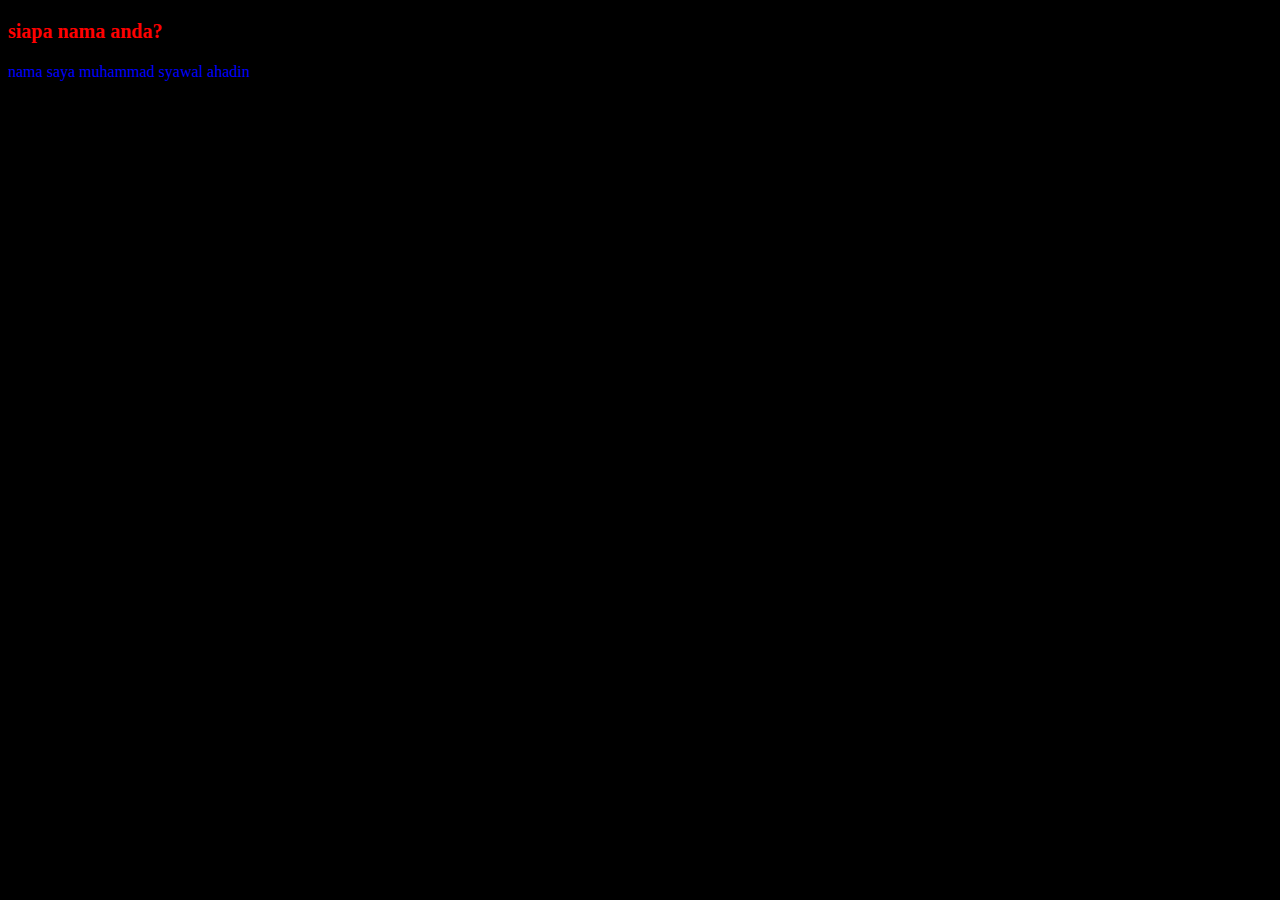
<file: praktikum-01-02-review-html-css-js/index.html>
<!DOCTYPE html>
<html lang="en">
<head>
    <meta charset="UTF-8">
    <meta http-equiv="X-UA-Compatible" content="IE=edge">
    <meta name="viewport" content="width=device-width, initial-scale=1.0">
    <title>praktikum 01-02</title>
    <link rel="stylesheet" href="style.css">
</head>
<body>
    <h3>siapa nama anda?</h3>
    <p>nama saya muhammad syawal ahadin</p>
</body>
</html>
</file>
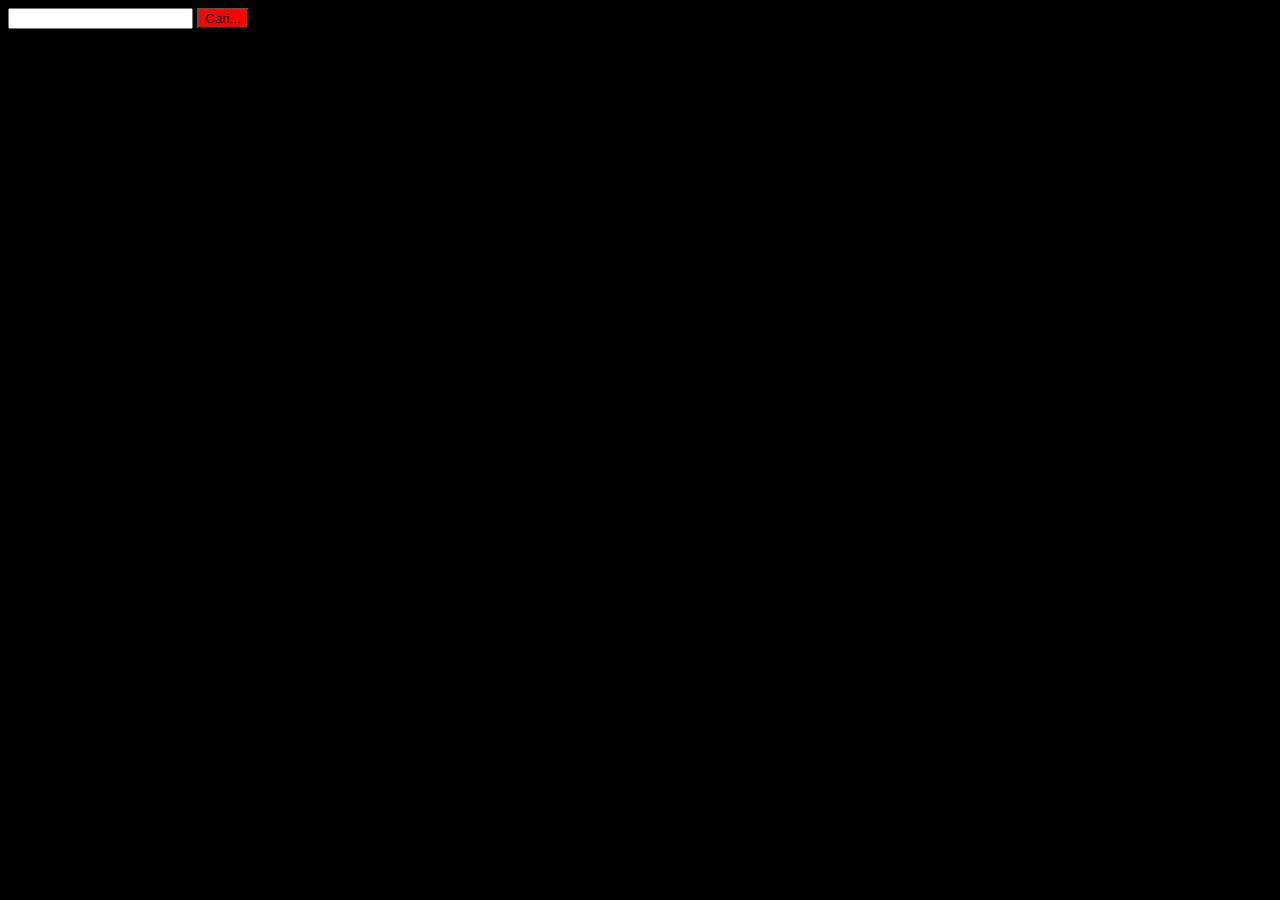
<file: praktikum-01-02-review-html-css-js/dua.html>
<!DOCTYPE html>
<html lang="en">
<head>
    <meta charset="UTF-8">
    <meta http-equiv="X-UA-Compatible" content="IE=edge">
    <meta name="viewport" content="width=device-width, initial-scale=1.0">
    <title>Basic CSS dan JS</title>
    <link rel="stylesheet" href="style.css">
</head>
<body>
    <form action="#">
        <input type="text" id="txtKataKunci">
        <button type="button" id="btnCari"
    onclick="validasi()">Cari...</button>
    </form>  
    <script type="text/javascript" src="validasi.js"></script>  
</body>
</html>
</file>
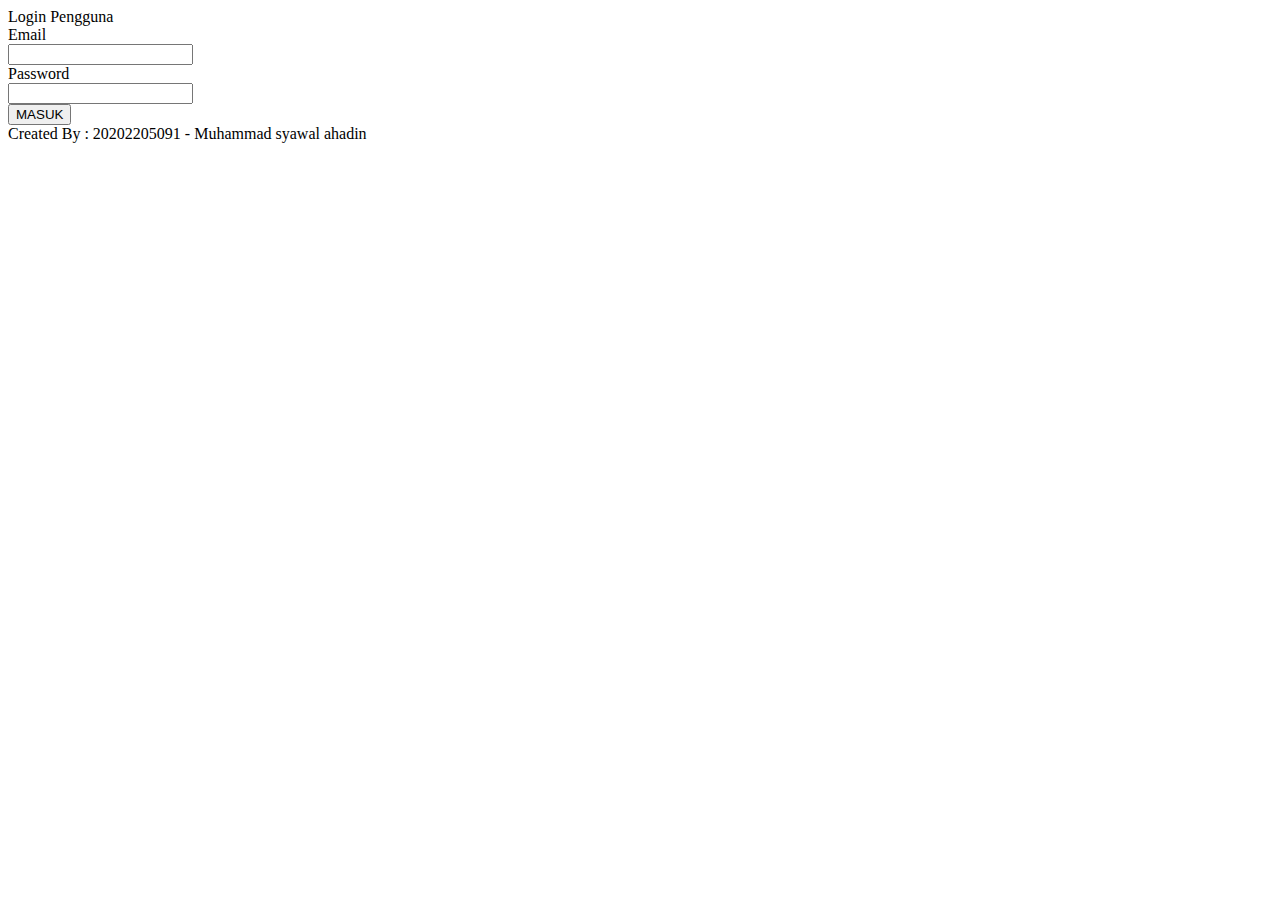
<file: praktikum-01-02-review-html-css-js/tiga.html>
<!DOCTYPE html>
<html lang="en">
  <head>
    <meta charset="UTF-8" />
    <meta http-equiv="X-UA-Compatible" content="IE=edge" />
    <meta name="viewport" content="width=device-width, initial-scale=1.0" />
    <link
      href="https://cdn.jsdelivr.net/npm/bootstrap@5.0.2/dist/css/bootstrap.min.css"
      rel="stylesheet"
      integrity="sha384-EVSTQN3/azprG1Anm3QDgpJLIm9Nao0Yz1ztcQTwFspd3yD65VohhpuuCOmLASjC"
      crossorigin="anonymous"
    />
    <title>CSS Boostrap</title>
  </head>
  <body>
    <div class="container">
      <div class="row">
        <div class="col-md-6 offset-3">
          <div class="card text-center">
            <div class="card-header">Login Pengguna</div>
            <div class="card-body">
              <form>
                <div class="row mb-3">
                  <label class="col-sm-3 col-form-label">Email</label>

                  <div class="col-sm-9">
                    <input type="email" class="form-control" id="inputEmail3" />
                  </div>
                </div>
                <div class="row mb-3">
                  <label class="col-sm-3 col-form-label">Password</label>

                  <div class="col-sm-9">
                    <input
                      type="password"
                      class="form-control"
                      id="inputPassword3"
                    />
                  </div>
                </div>
                <button type="submit" class="btn btn-success">MASUK</button>
              </form>
            </div>
            <div class="card-footer text-muted">
              Created By : 20202205091 - Muhammad syawal ahadin
            </div>
          </div>
        </div>
      </div>
    </div>
    <script
      src="https://cdn.jsdelivr.net/npm/bootstrap@5.0.2/dist/js/bootstrap.bundle.min.js"
      integrity="sha384-MrcW6ZMFYlzcLA8Nl+NtUVF0sA7MsXsP1UyJoMp4YLEuNSfAP+JcXn/tWtIaxVXM"
      crossorigin="anonymous"
    ></script>
  </body>
</html>
</file>
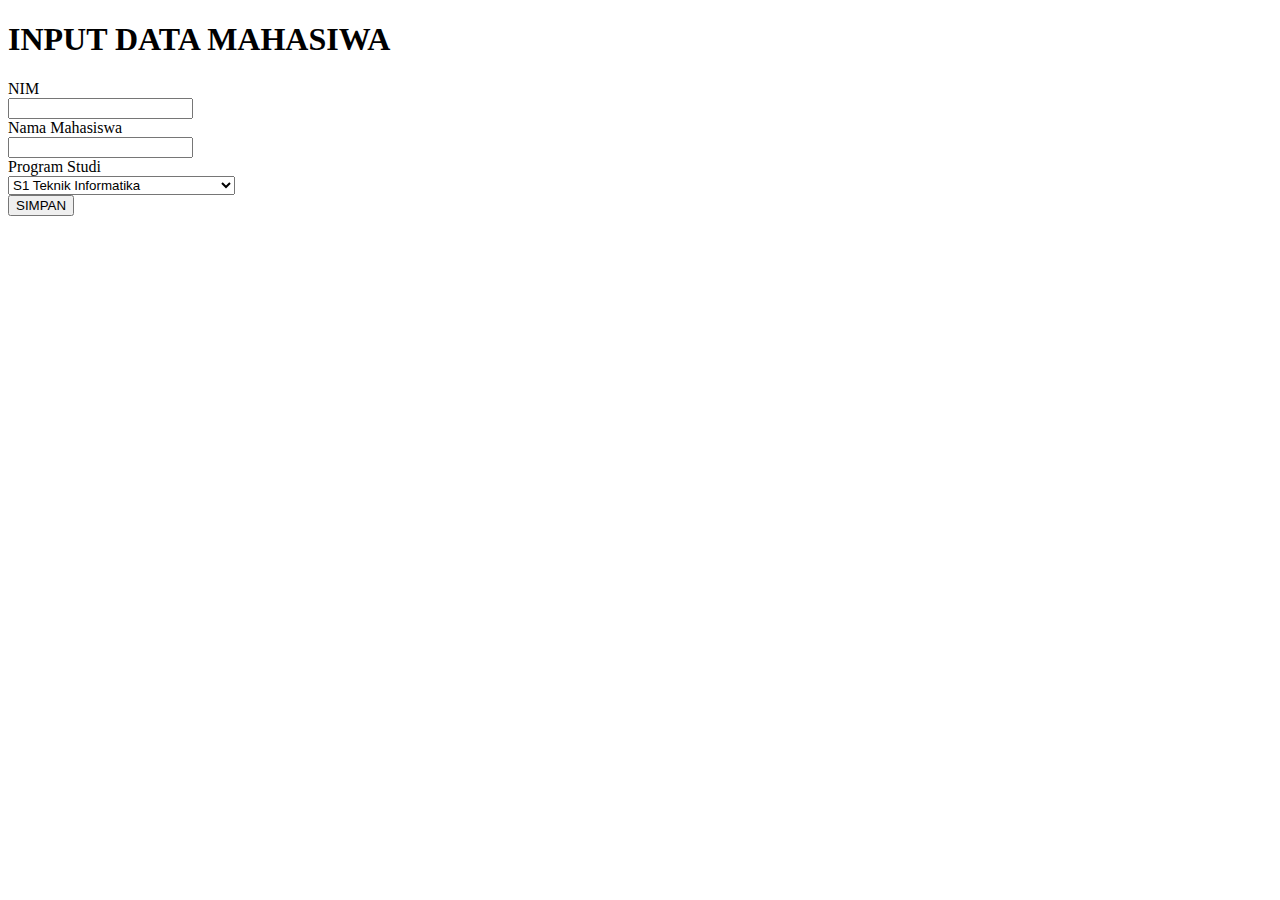
<file: praktikum-02-01-variabel-tipe-data/input.html>
<!DOCTYPE html>
<html lang="en">
  <head>
    <meta charset="UTF-8" />
    <meta http-equiv="X-UA-Compatible" content="IE=edge" />
    <meta name="viewport" content="width=device-width, initial-scale=1.0" />
    <title>Document</title>
    <link
      href="https://cdn.jsdelivr.net/npm/bootstrap@5.0.2/dist/css/bootstrap.min.css"
      rel="stylesheet"
      integrity="sha384-EVSTQN3/azprG1Anm3QDgpJLIm9Nao0Yz1ztcQTwFspd3yD65VohhpuuCOmLASjC"
      crossorigin="anonymous"
    />
  </head>
  <body>
    <div class="container">
      <div class="row">
        <head>
          <h1>INPUT DATA MAHASIWA</h1>
        </head>
        <form action="proses.php" method="post">
          <div class="row mb-3">
            <label for="inputnumber3" class="col-sm-3 col-form-label">NIM</label>
            <div class="col-sm-9">
              <input type="name"class="form-control"id="inputname3"name="nim"/>
            </div>
          </div>
          <div class="row mb-3">
            <label for="inputname3" class="col-sm-3 col-form-label">Nama Mahasiswa</label>
            <div class="col-sm-9">
              <input type="name"class="form-control"id="inputname3"name="nama"/>
            </div>
          </div>
          <div class="row mb-3">
            <label for="inputselect3" class="col-sm-3 col-form-label">Program Studi</label>
            <div class="col-sm-9">
              <select class="col-sm-12 col-form-label"aria-label="default select example"name="studi">
                <option value="S1 Teknik Informtika">S1 Teknik Informatika</option>
                <option value="S1 Teknik Informasi">S1 Teknik Informasi</option>
                <option value="S1 Teknologi Informasi">S1 Teknologi Informasi</option>
                <option value="S1 Bisnis Digital">S1 Bisnis Digital</option>
                <option value="S1 Pendidikan Teknologi Informasi">S1 Pendidikan Teknologi Informasi</option>
              </select>
            </div>
          </div>
          <button type="submit" class="btn btn-success" name="btnsimpan">SIMPAN</button>
        </form>
      </div>
    </div>
  </body>
</html>
</file>
<file: praktikum-01-02-review-html-css-js/style.css>
body
{
    background-color: #000;
}

h3
{
    font-weight: bold;
    font-size: 20px;
    color: #f00;
}

p
{
    color: #00f;

}
button{
    background-color: #f00;
}
</file>
